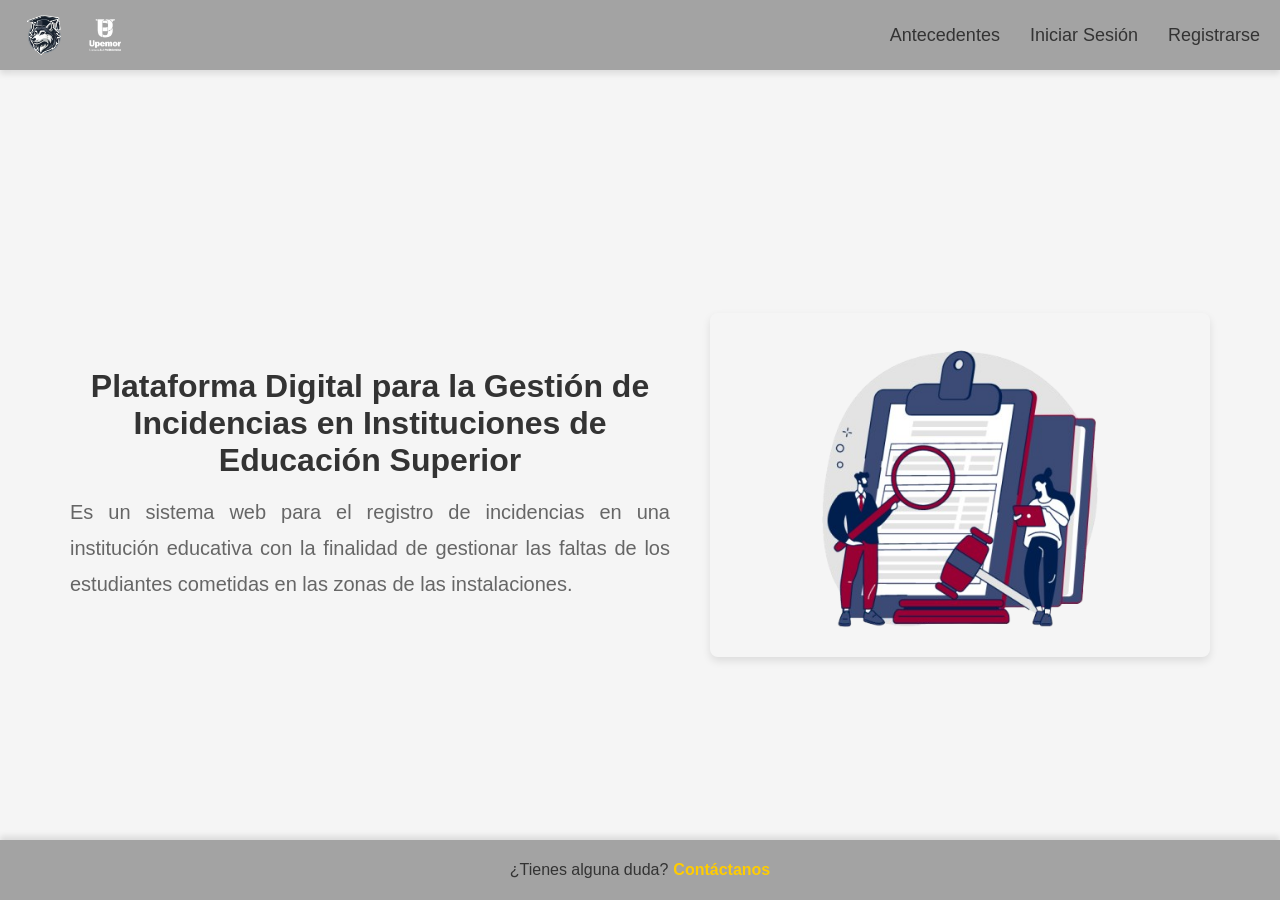
<file: Vista/html/index.html>
<!DOCTYPE html>
<html lang="en">
<head>
    <meta charset="UTF-8">
    <meta name="viewport" content="width=device-width, initial-scale=1.0">
    <title>Estancia II</title>
    <link rel="stylesheet" href="../css/indexCSS.css">
</head>
<body>
    <header>
        <div class="back">
            <div class="menu container">
                <div class="logo-container">
                    <img src="../img/logo.png" class="logo" alt="Logo">
                    <img src="../img/Upemor_B.png" class="menu-icon" alt="Menu Icon"> 
                </div>
                
            </div>
        </div>
        <div class="navegacion">
            <nav class="navbar">
                <ul>
                    <li><a href="../../Controlador/Controlador.php?accion=Redireccion&accion2=Antecedentes">Antecedentes</a></li>
                    <li><a href="../../Controlador/Controlador.php?accion=Redireccion&accion2=IniciarS">Iniciar Sesión</a></li>
                    <li><a href="../../Controlador/Controlador.php?accion=Redireccion&accion2=RegistroAlumnoIndex">Registrarse</a></li>
                </ul>
            </nav>
        </div>
    </header>

    <!-- Contenido principal -->
    <main class="main-content">
        <div class="text-section">
            <h1>Plataforma Digital para la Gestión de Incidencias en Instituciones de Educación Superior</h1>
            <p>Es un sistema web para el registro de incidencias en una institución educativa con la finalidad de gestionar las faltas de los estudiantes cometidas en las zonas de las instalaciones.</p>
        </div>
        <img src="../img/ImagenPrincipal.png" alt="Ilustración" class="illustration">
    </main>

    <!-- Pie de página -->
    <footer>
        ¿Tienes alguna duda? <a href="../../Controlador/Controlador.php?accion=Redireccion&accion2=Contactanos">Contáctanos</a>
    </footer>
</body>
</html>
</file>
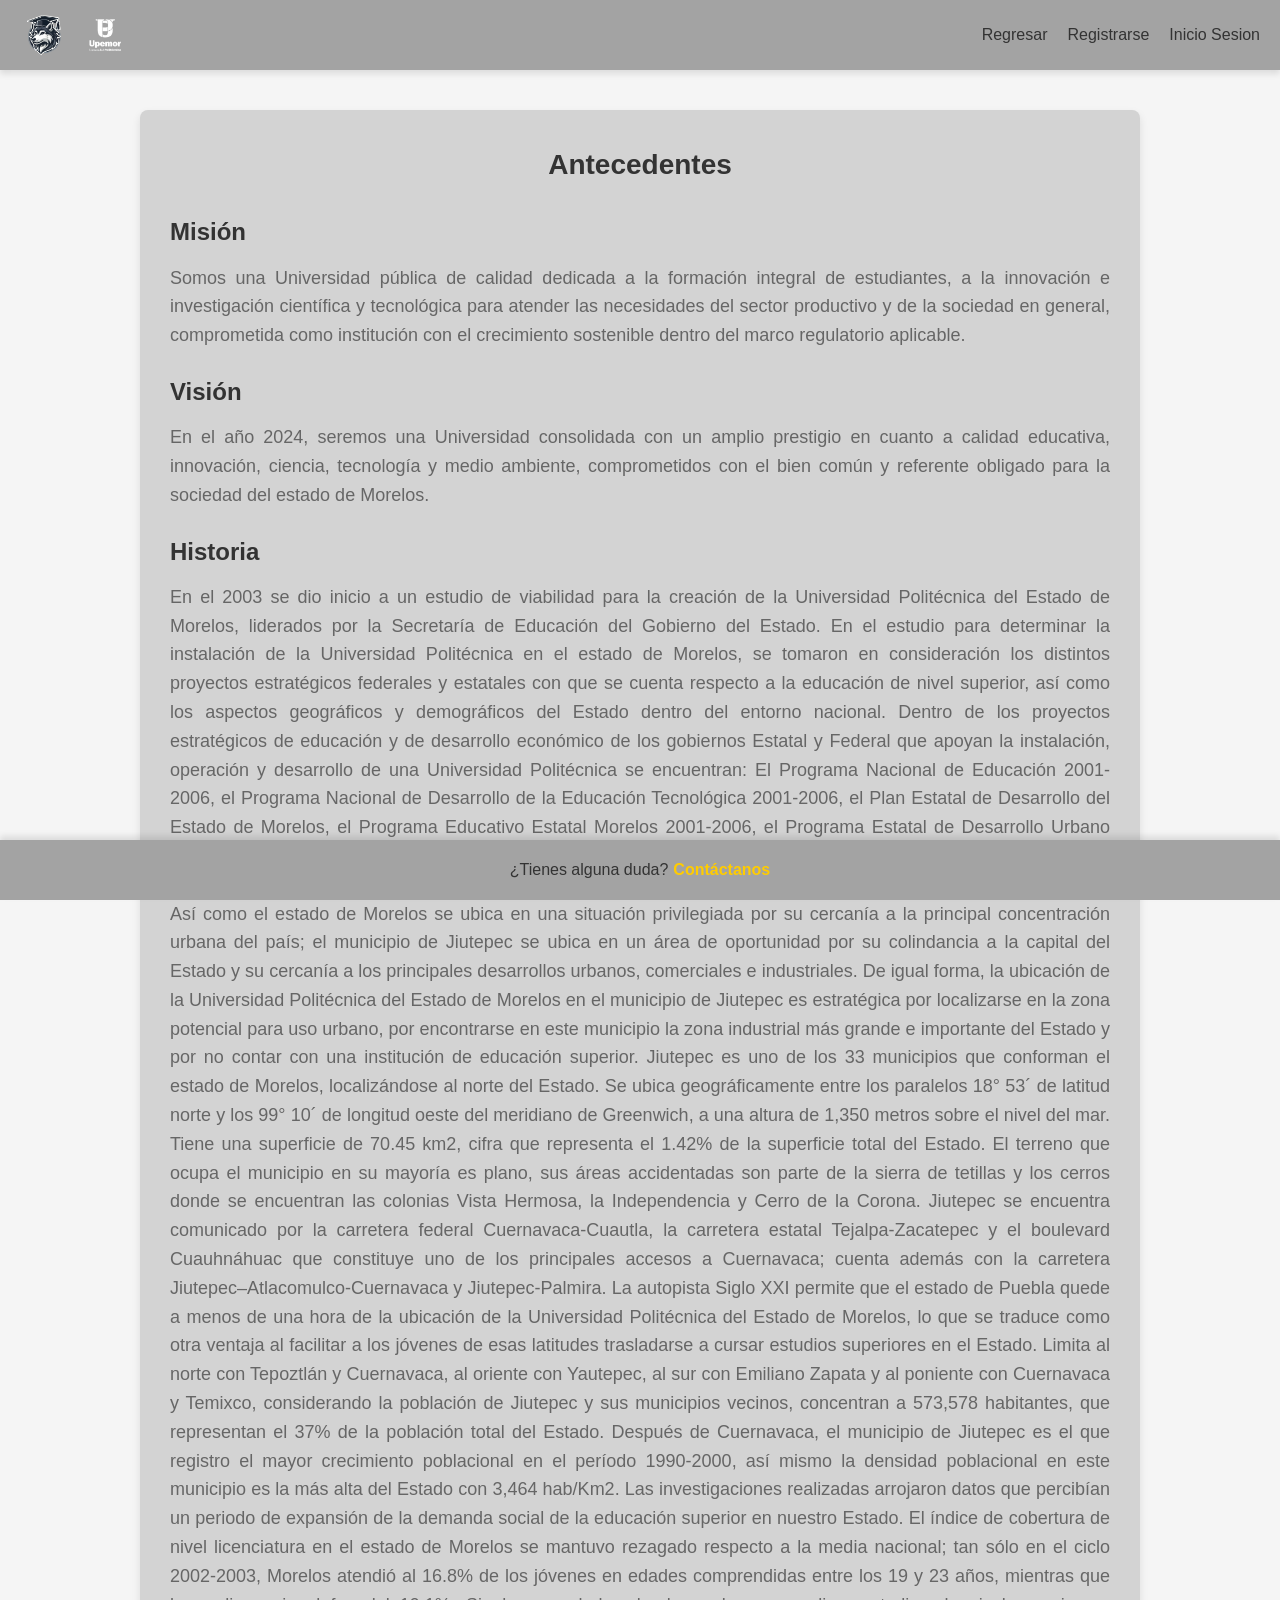
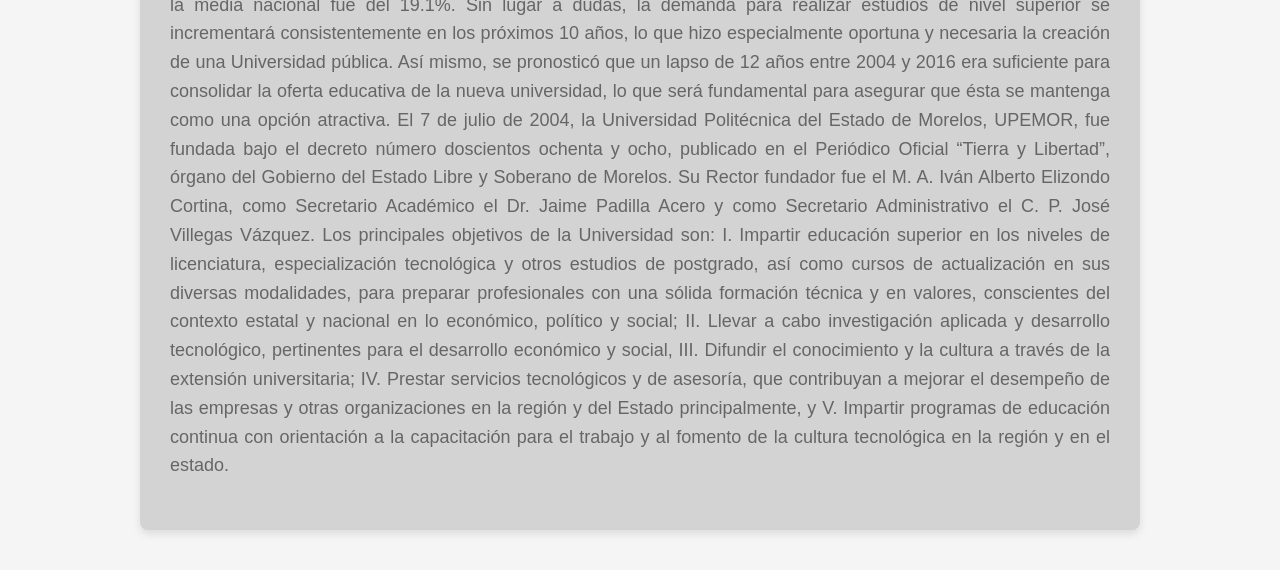
<file: Vista/html/Antecedentes.html>
<!DOCTYPE html>
<html lang="en">
<head>
    <meta charset="UTF-8">
    <meta name="viewport" content="width=device-width, initial-scale=1.0">
    <title>Estancia II</title>
    <link rel="stylesheet" href="../css/Antecedentes.css">
</head>
<body> 
    <header>
        <div class="back">
            <div class="menu container">
                <div class="logo-container">
                    <img src="../img/logo.png" class="logo" alt="Logo">
                    <img src="../img/Upemor_B.png" class="menu-icon" alt="Menu Icon">
                </div>
                
            </div>
        </div>
        <div class="navegacion">
            <nav class="navbar">
                <ul>
                    <li><a href="../../Controlador/Controlador.php?accion=Redireccion&accion2=RegresarIndex">Regresar</a></li>
                    <li><a href="../../Controlador/Controlador.php?accion=Redireccion&accion2=RegistroAlumnoIndex">Registrarse</a></li>
                        <li><a href="../../Controlador/Controlador.php?accion=Redireccion&accion2=IniciarS">Inicio Sesion</a></li>
                </ul>
            </nav>
        </div>
    </header>
    <div class="cuerpoIndex">
    <div class="recuadro">
        <h2>Antecedentes</h2>
        <h3>Misión</h3>
        <p>Somos una Universidad pública de calidad dedicada a la formación integral de estudiantes, a la innovación e investigación científica y tecnológica para atender las necesidades del sector productivo y de la sociedad en general, comprometida como institución con el crecimiento sostenible dentro del marco regulatorio aplicable.</p>
        <h3>Visión</h3>
        <p>En el año 2024, seremos una Universidad consolidada con un amplio prestigio en cuanto a calidad educativa, innovación, ciencia, tecnología y medio ambiente, comprometidos con el bien común y referente obligado para la sociedad del estado de Morelos.</p>
        <h3>Historia</h3>
        <p>En el 2003 se dio inicio a un estudio de viabilidad para la creación de la Universidad Politécnica del Estado de Morelos, liderados por la Secretaría de Educación del Gobierno del Estado. En el estudio para determinar la instalación de la Universidad Politécnica en el estado de Morelos, se tomaron en consideración los distintos proyectos estratégicos federales y estatales con que se cuenta respecto a la educación de nivel superior, así como los aspectos geográficos y demográficos del Estado dentro del entorno nacional.

            Dentro de los proyectos estratégicos de educación y de desarrollo económico de los gobiernos Estatal y Federal que apoyan la instalación, operación y desarrollo de una Universidad Politécnica se encuentran: El Programa Nacional de Educación 2001-2006, el Programa Nacional de Desarrollo de la Educación Tecnológica 2001-2006, el Plan Estatal de Desarrollo del Estado de Morelos, el Programa Educativo Estatal Morelos 2001-2006, el Programa Estatal de Desarrollo Urbano 2001-2006 y el Proyecto Gran Visión Morelos 2025.
            <br>
            <b>¿Por qué Jiutepec?</b><br>
            Así como el estado de Morelos se ubica en una situación privilegiada por su cercanía a la principal concentración urbana del país; el municipio de Jiutepec se ubica en un área de oportunidad por su colindancia a la capital del Estado y su cercanía a los principales desarrollos urbanos, comerciales e industriales. De igual forma, la ubicación de la Universidad Politécnica del Estado de Morelos en el municipio de Jiutepec es estratégica por localizarse en la zona potencial para uso urbano, por encontrarse en este municipio la zona industrial más grande e importante del Estado y por no contar con una institución de educación superior.
            
            Jiutepec es uno de los 33 municipios que conforman el estado de Morelos, localizándose al norte del Estado. Se ubica geográficamente entre los paralelos 18° 53´ de latitud norte y los 99° 10´ de longitud oeste del meridiano de Greenwich, a una altura de 1,350 metros sobre el nivel del mar. Tiene una superficie de 70.45 km2, cifra que representa el 1.42% de la superficie total del Estado. El terreno que ocupa el municipio en su mayoría es plano, sus áreas accidentadas son parte de la sierra de tetillas y los cerros donde se encuentran las colonias Vista Hermosa, la Independencia y Cerro de la Corona.
            
            Jiutepec se encuentra comunicado por la carretera federal Cuernavaca-Cuautla, la carretera estatal Tejalpa-Zacatepec y el boulevard Cuauhnáhuac que constituye uno de los principales accesos a Cuernavaca; cuenta además con la carretera Jiutepec–Atlacomulco-Cuernavaca y Jiutepec-Palmira. La autopista Siglo XXI permite que el estado de Puebla quede a menos de una hora de la ubicación de la Universidad Politécnica del Estado de Morelos, lo que se traduce como otra ventaja al facilitar a los jóvenes de esas latitudes trasladarse a cursar estudios superiores en el Estado.
            
            Limita al norte con Tepoztlán y Cuernavaca, al oriente con Yautepec, al sur con Emiliano Zapata y al poniente con Cuernavaca y Temixco, considerando la población de Jiutepec y sus municipios vecinos, concentran a 573,578 habitantes, que representan el 37% de la población total del Estado.
            
            Después de Cuernavaca, el municipio de Jiutepec es el que registro el mayor crecimiento poblacional en el período 1990-2000, así mismo la densidad poblacional en este municipio es la más alta del Estado con 3,464 hab/Km2.
            
            Las investigaciones realizadas arrojaron datos que percibían un periodo de expansión de la demanda social de la educación superior en nuestro Estado. El índice de cobertura de nivel licenciatura en el estado de Morelos se mantuvo rezagado respecto a la media nacional; tan sólo en el ciclo 2002-2003, Morelos atendió al 16.8% de los jóvenes en edades comprendidas entre los 19 y 23 años, mientras que la media nacional fue del 19.1%. Sin lugar a dudas, la demanda para realizar estudios de nivel superior se incrementará consistentemente en los próximos 10 años, lo que hizo especialmente oportuna y necesaria la creación de una Universidad pública. Así mismo, se pronosticó que un lapso de 12 años entre 2004 y 2016 era suficiente para consolidar la oferta educativa de la nueva universidad, lo que será fundamental para asegurar que ésta se mantenga como una opción atractiva. El 7 de julio de 2004, la Universidad Politécnica del Estado de Morelos, UPEMOR, fue fundada bajo el decreto número doscientos ochenta y ocho, publicado en el Periódico Oficial “Tierra y Libertad”, órgano del Gobierno del Estado Libre y Soberano de Morelos. Su Rector fundador fue el M. A. Iván Alberto Elizondo Cortina, como Secretario Académico el Dr. Jaime Padilla Acero y como Secretario Administrativo el C. P. José Villegas Vázquez.
            
            Los principales objetivos de la Universidad son:
            I. Impartir educación superior en los niveles de licenciatura, especialización tecnológica y otros estudios de postgrado, así como cursos de actualización en sus diversas modalidades, para preparar profesionales con una sólida formación técnica y en valores, conscientes del contexto estatal y nacional en lo económico, político y social;
            II. Llevar a cabo investigación aplicada y desarrollo tecnológico, pertinentes para el desarrollo económico y social,
            III. Difundir el conocimiento y la cultura a través de la extensión universitaria;
            IV. Prestar servicios tecnológicos y de asesoría, que contribuyan a mejorar el desempeño de las empresas y otras organizaciones en la región y del Estado principalmente, y
            V. Impartir programas de educación continua con orientación a la capacitación para el trabajo y al fomento de la cultura tecnológica en la región y en el estado.</p>
    </div>
    </div>
    <footer>
        ¿Tienes alguna duda? <a href="../../Controlador/Controlador.php?accion=Redireccion&accion2=Contactanos">Contáctanos</a>
    </footer>
</body>
</html>
</file>
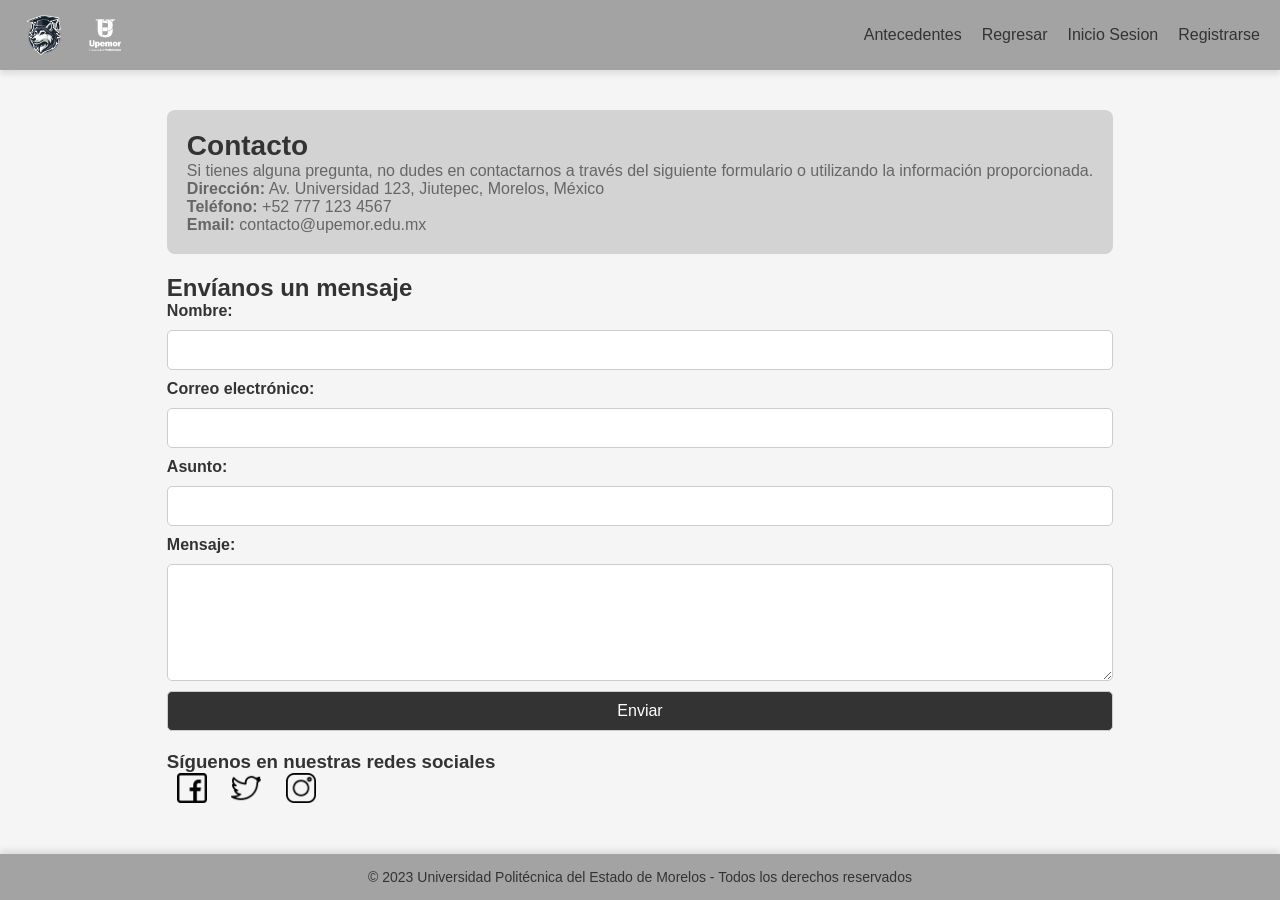
<file: Vista/html/Contacto.html>
<!DOCTYPE html>
<html lang="en">
<head>
    <meta charset="UTF-8">
    <meta name="viewport" content="width=device-width, initial-scale=1.0">
    <title>Estancia II</title>
    <link rel="stylesheet" href="../css/contacto.css">
</head>
<body>
    <header>
        <div class="back">
            <div class="menu container">
                <div class="logo-container">
                    <img src="../img/logo.png" class="logo" alt="Logo">
                    <img src="../img/Upemor_B.png" class="menu-icon" alt="Menu Icon">
                </div>
            </div>
        </div>
        <div class="navegacion">
            <nav class="navbar">
                <ul>
                    <li><a href="../../Controlador/Controlador.php?accion=Redireccion&accion2=Antecedentes">Antecedentes</a></li>
                    <li><a href="../../Controlador/Controlador.php?accion=Redireccion&accion2=RegresarIndex">Regresar</a></li>
                    <li><a href="../../Controlador/Controlador.php?accion=Redireccion&accion2=IniciarS">Inicio Sesion</a></li>
                    <li><a href="../../Controlador/Controlador.php?accion=Redireccion&accion2=RegistroAlumnoIndex">Registrarse</a></li>
                </ul>
            </nav>
        </div>
    </header>
    
    <!-- Sección de Contacto -->
    <main>
        <section class="contact-info">
            <h2>Contacto</h2>
            <p>Si tienes alguna pregunta, no dudes en contactarnos a través del siguiente formulario o utilizando la información proporcionada.</p>
            <div class="info-details">
                <p><strong>Dirección:</strong> Av. Universidad 123, Jiutepec, Morelos, México</p>
                <p><strong>Teléfono:</strong> +52 777 123 4567</p>
                <p><strong>Email:</strong> contacto@upemor.edu.mx</p>
            </div>
        </section>

        <!-- Formulario de Contacto -->
        <section class="contact-form">
            <h3>Envíanos un mensaje</h3>
            <form action="../../Controlador/Controlador.php" method="post">
                <input type="hidden" name="accion" value="EnviarMensaje">
                <label for="name">Nombre:</label>
                <input type="text" id="name" name="name" required>

                <label for="email">Correo electrónico:</label>
                <input type="email" id="email" name="email" required>

                <label for="subject">Asunto:</label>
                <input type="text" id="subject" name="subject" required>

                <label for="message">Mensaje:</label>
                <textarea id="message" name="message" rows="5" required></textarea>

                <button type="submit">Enviar</button>
            </form>
        </section>  
        <!-- Redes Sociales -->
        <section class="social-media">
            <h3>Síguenos en nuestras redes sociales</h3>
            <div class="icons">
                <a href="#" target="_blank"><img src="../img/facebook-icon.png" alt="Facebook"></a>
                <a href="#" target="_blank"><img src="../img/twitter-icon.png" alt="Twitter"></a>
                <a href="#" target="_blank"><img src="../img/instagram-icon.png" alt="Instagram"></a>
            </div>
        </section>
    </main>

    <footer>
        <p>© 2023 Universidad Politécnica del Estado de Morelos - Todos los derechos reservados</p>
    </footer>
</body>
</html>
</file>
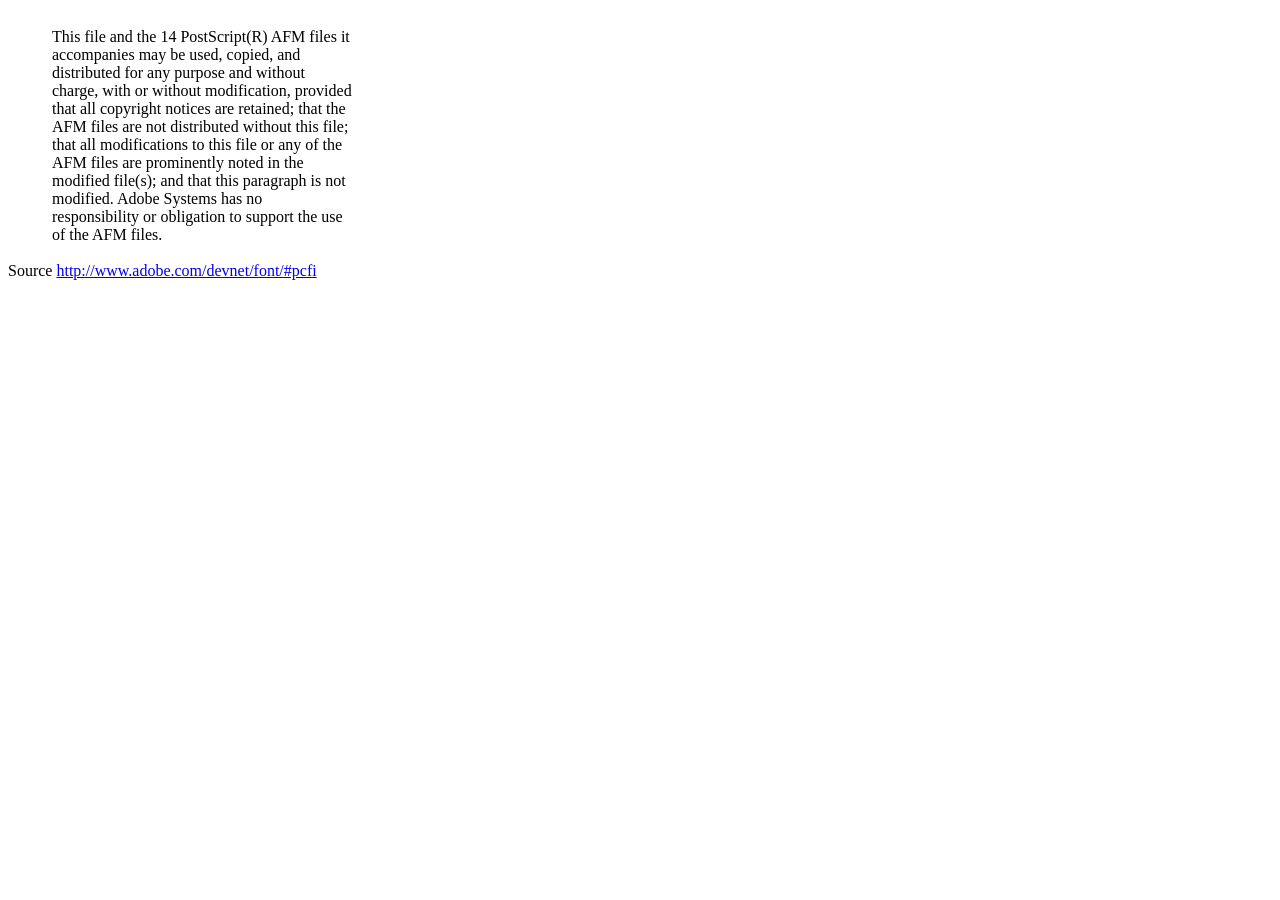
<file: Config/dompdf/vendor/dompdf/dompdf/lib/fonts/mustRead.html>
<html>
	<head>
		<meta http-equiv="content-type" content="text/html;charset=iso-8859-1">
		<meta name="generator" content="Adobe GoLive 4">
		<title>Core 14 AFM Files - ReadMe</title>
	</head>
	<body bgcolor="white">
		<font color="white">or</font>
		<table border="0" cellpadding="0" cellspacing="2">
			<tr>
				<td width="40"></td>
				<td width="300">This file and the 14 PostScript(R) AFM files it accompanies may be used, copied, and distributed for any purpose and without charge, with or without modification, provided that all copyright notices are retained; that the AFM files are not distributed without this file; that all modifications to this file or any of the AFM files are prominently noted in the modified file(s); and that this paragraph is not modified. Adobe Systems has no responsibility or obligation to support the use of the AFM files. <font color="white">Col</font></td>
			</tr>
		</table>
		<p>Source <a href="http://www.adobe.com/devnet/font/#pcfi">http://www.adobe.com/devnet/font/#pcfi</a></p>
</body>
</html>
</file>
<file: Vista/css/indexCSS.css>
/* Reset básico */
* {
    margin: 0;
    padding: 0;
    box-sizing: border-box;
}

/* Fondo principal */
body {
    background-color: #f5f5f5;
    font-family: Arial, sans-serif;
    color: #333;
    min-height: 100vh;
    display: flex;
    flex-direction: column;
}

/* Barra superior */
header {
    width: 100%;
    height: 70px;
    background-color: #a3a3a3; /* Gris claro para el header */
    display: flex;
    align-items: center;
    justify-content: space-between;
    padding: 0 20px;
    box-shadow: 0 4px 6px rgba(0, 0, 0, 0.1);
}

/* Logo y menú en el header */
header .menu {
    display: flex;
    align-items: center;
    width: 100%;
}

header .logo-container {
    display: flex;
    align-items: center;
}

header .logo {
    width: 50px;
    margin-right: 10px;
}

header .menu-icon {
    width: 50px;
    height: auto;
}

/* Navegación alineada a la derecha */
header .navegacion {
    display: flex;
    align-items: center;
}

header .navbar ul {
    list-style: none;
    display: flex;
    gap: 30px;
}

header .navbar ul li a {
    text-decoration: none;
    color: #333333; /* Gris oscuro para los enlaces */
    font-size: 18px; /* Letra ligeramente más grande */
    transition: color 0.3s ease;
}

header .navbar ul li a:hover {
    color: #5c5c5c; /* Gris más oscuro al pasar el mouse */
}

/* Contenido principal centrado */
.main-content {
    display: flex;
    align-items: center; /* Centra el contenido verticalmente */
    justify-content: center; /* Centra el contenido horizontalmente */
    padding: 50px 20px;
    max-width: 1200px;
    margin: 0 auto;
    gap: 40px; /* Más espacio entre el texto y la imagen */
    flex-grow: 1; /* Hace que el main ocupe el espacio disponible */
}

/* Contenedor de texto */
.text-section {
    max-width: 600px;
}

.text-section h1 {
    font-size: 32px; /* Tamaño de letra más grande */
    color: #333333; /* Gris oscuro */
    margin-bottom: 15px;
    text-align: center;
}

.text-section p {
    font-size: 20px; /* Tamaño de letra más grande para el párrafo */
    color: #666666; /* Gris medio para el texto */
    line-height: 1.8;
    text-align: justify; /* Justificado */
}

/* Imagen */
.illustration {
    width: 50%;
    max-width: 500px;
    border-radius: 8px;
    box-shadow: 0 4px 8px rgba(0, 0, 0, 0.1);
}

/* Estilo del formulario */
.formularioA {
    display: flex;
    flex-direction: column;
    align-items: center;
    justify-content: center;
    min-height: calc(100vh - 120px);
    padding: 20px;
    gap: 20px;
}

.formularioA form {
    width: 100%;
    max-width: 500px;
    display: flex;
    flex-direction: column;
    gap: 15px;
    padding: 30px;
    background-color: #d3d3d3; /* Gris claro para el fondo del formulario */
    border-radius: 10px;
    box-shadow: 0 4px 8px rgba(0, 0, 0, 0.1);
}

.formularioA label {
    font-size: 1.2em;
    color: #333333; /* Gris oscuro para los textos */
    margin-bottom: 5px;
}

.formularioA input[type="text"],
.formularioA input[type="password"],
.formularioA input[type="date"],
.formularioA select {
    width: 100%;
    padding: 12px;
    font-size: 1.1em;
    border: 1px solid #b5b5b5; /* Gris medio para el borde */
    border-radius: 5px;
    background-color: #ffffff;
    box-shadow: 0px 4px 8px rgba(0, 0, 0, 0.1);
}

/* Estilo del botón de envío */
.formularioA input[type="submit"] {
    padding: 15px;
    font-size: 1.2em;
    background-color: #b7b7b7; /* Gris claro para el botón */
    color: black;
    border: none;
    border-radius: 5px;
    cursor: pointer;
    transition: background-color 0.3s ease;
}

.formularioA input[type="submit"]:hover {
    background-color: #c1c1c1; /* Gris un poco más claro al hacer hover */
}

/* Pie de página */
footer {
    width: 100%;
    height: 60px;
    background-color: #a3a3a3; /* Gris claro */
    display: flex;
    align-items: center;
    justify-content: center;
    color: #333333; /* Gris oscuro para el texto del footer */
    font-size: 16px; /* Tamaño de letra ligeramente más grande */
    box-shadow: 0 -4px 6px rgba(0, 0, 0, 0.1);
    position: fixed;
    bottom: 0;
}

footer a {
    text-decoration: none;
    color: #ffcc00; /* Color dorado para el enlace */
    margin-left: 5px;
    font-weight: bold;
    transition: color 0.3s ease;
}

footer a:hover {
    color: #ffdd44;
}

/* Media queries para adaptabilidad */
@media (max-width: 1024px) {
    .main-content {
        padding: 15px;
        flex-direction: column;
        gap: 20px; /* Menos espacio entre texto e imagen en pantallas medianas */
    }

    .text-section h1 {
        font-size: 28px;
    }

    .text-section p {
        font-size: 18px;
    }

    .illustration {
        width: 100%;
    }
}

@media (max-width: 768px) {
    header .navbar ul {
        flex-direction: column;
        align-items: flex-end;
    }

    header .navbar ul li {
        margin-left: 0;
        margin-bottom: 5px;
    }

    .text-section h1 {
        font-size: 24px;
    }

    .text-section p {
        font-size: 16px;
    }

    .illustration {
        width: 100%;
        max-width: none;
    }
}
</file>
<file: Vista/css/Antecedentes.css>
/* Reset básico */
* {
    margin: 0;
    padding: 0;
    box-sizing: border-box;
}

/* Fondo principal */
body {
    background-color: #f5f5f5;
    font-family: Arial, sans-serif;
    color: #333;
    min-height: 100vh;
    display: flex;
    flex-direction: column;
}

/* Barra superior */
header {
    width: 100%;
    background-color: #a3a3a3; /* Gris claro */
    display: flex;
    align-items: center;
    justify-content: space-between;
    padding: 10px 20px;
    box-shadow: 0 4px 6px rgba(0, 0, 0, 0.1);
}

/* Contenedor del logo y menú de íconos */
header .menu {
    display: flex;
    align-items: center;
}

header .logo-container {
    display: flex;
    align-items: center;
    gap: 10px;
}

header .logo {
    width: 50px;
    height: auto;
}

header .menu-icon {
    width: 50px;
    height: auto;
    cursor: pointer;
}

/* Navegación alineada a la derecha */
header .navegacion {
    display: flex;
    align-items: center;
}

header .navbar ul {
    list-style: none;
    display: flex;
    gap: 20px;
}

header .navbar ul li a {
    text-decoration: none;
    color: #333333; /* Gris oscuro */
    font-size: 16px;
    transition: color 0.3s ease;
}

header .navbar ul li a:hover {
    color: #5c5c5c; /* Gris más oscuro al pasar el mouse */
}

/* Contenedor principal del contenido */
.cuerpoIndex {
    display: flex;
    justify-content: center;
    padding: 40px 20px;
    flex-grow: 1; /* Hace que el contenido ocupe el espacio disponible */
}

.recuadro {
    max-width: 1000px; /* Ancho máximo ajustado */
    background-color: #d3d3d3; /* Gris claro */
    padding: 30px;
    border-radius: 8px;
    box-shadow: 0 4px 8px rgba(0, 0, 0, 0.1);
    line-height: 1.8;
}

/* Títulos */
.recuadro h2 {
    font-size: 28px;
    color: #333333; /* Gris oscuro */
    margin-bottom: 20px;
    text-align: center;
}

.recuadro h3 {
    font-size: 24px;
    color: #333333; /* Gris oscuro */
    margin-top: 20px;
    margin-bottom: 10px;
}

/* Texto del contenido */
.recuadro p {
    font-size: 18px;
    color: #666666; /* Gris medio */
    text-align: justify;
    line-height: 1.6;
    margin-bottom: 20px;
}

/* Estilos para texto en negrita */
.recuadro b {
    font-weight: bold;
    color: #333333;
}

/* Pie de página */
footer {
    width: 100%;
    height: 60px;
    background-color: #a3a3a3; /* Gris claro */
    display: flex;
    align-items: center;
    justify-content: center;
    color: #333333; /* Gris oscuro */
    font-size: 16px;
    box-shadow: 0 -4px 6px rgba(0, 0, 0, 0.1);
    position: fixed;
    bottom: 0;
    text-align: center;
    padding: 0 20px;
}

footer a {
    text-decoration: none;
    color: #ffcc00; /* Color dorado para el enlace */
    margin-left: 5px;
    font-weight: bold;
    transition: color 0.3s ease;
}

footer a:hover {
    color: #ffdd44;
}

/* Media queries para adaptar el diseño a diferentes tamaños de pantalla */
@media (max-width: 1024px) {
    .recuadro {
        padding: 20px;
        max-width: 90%;
    }
    .recuadro h2 {
        font-size: 24px;
    }
    .recuadro h3 {
        font-size: 20px;
    }
    .recuadro p {
        font-size: 16px;
    }
}

@media (max-width: 768px) {
    header .navbar ul {
        flex-direction: column;
        align-items: flex-end;
    }
    header .navbar ul li {
        margin-bottom: 10px;
    }
    .recuadro {
        padding: 15px;
    }
    .recuadro h2 {
        font-size: 22px;
    }
    .recuadro h3 {
        font-size: 18px;
    }
    .recuadro p {
        font-size: 14px;
    }
}
</file>
<file: Vista/css/contacto.css>
/* Reset básico */
* {
    margin: 0;
    padding: 0;
    box-sizing: border-box;
}

body {
    font-family: Arial, sans-serif;
    color: #333;
    background-color: #f5f5f5;
    display: flex;
    flex-direction: column;
    min-height: 100vh; /* Asegura que el body ocupe toda la altura de la pantalla */
}

/* Header consistente con los anteriores */
header {
    width: 100%;
    height: 70px;
    background-color: #a3a3a3;
    display: flex;
    align-items: center;
    justify-content: space-between;
    padding: 0 20px;
    box-shadow: 0 4px 6px rgba(0, 0, 0, 0.1);
}

/* Contenedor del logo y menú de íconos */
header .menu {
    display: flex;
    align-items: center;
}

header .logo-container {
    display: flex;
    align-items: center;
    gap: 10px;
}

header .logo {
    width: 50px;
    height: auto;
}

header .menu-icon {
    width: 50px;
    height: auto;
    cursor: pointer;
}

/* Navegación alineada a la derecha */
header .navegacion {
    display: flex;
    align-items: center;
}

header .navbar ul {
    list-style: none;
    display: flex;
    gap: 20px;
}

header .navbar ul li a {
    text-decoration: none;
    color: #333;
    font-size: 16px;
    transition: color 0.3s ease;
}

header .navbar ul li a:hover {
    color: #5c5c5c;
}

/* Sección de Contacto */
main {
    flex: 1; /* Ocupa el espacio disponible entre el header y el footer */
    max-width: 1000px;
    margin: 20px auto;
    padding: 20px;
}

/* Información de contacto */
.contact-info {
    background-color: #d3d3d3;
    padding: 20px;
    border-radius: 8px;
    margin-bottom: 20px;
}

.contact-info h2 {
    font-size: 28px;
    color: #333;
}

.contact-info p, .info-details p {
    font-size: 16px;
    color: #666;
}

/* Formulario de contacto */
.contact-form {
    margin-bottom: 20px;
}

.contact-form h3 {
    font-size: 24px;
    color: #333;
}

.contact-form form {
    display: flex;
    flex-direction: column;
    gap: 10px;
}

.contact-form label {
    font-weight: bold;
}

.contact-form input, .contact-form textarea, .contact-form button {
    padding: 10px;
    border: 1px solid #ccc;
    border-radius: 5px;
    font-size: 16px;
}

.contact-form button {
    background-color: #333;
    color: #fff;
    cursor: pointer;
    transition: background-color 0.3s ease;
}

.contact-form button:hover {
    background-color: #555;
}

/* Redes sociales */
.social-media .icons a img {
    width: 30px;
    margin: 0 10px;
}

/* Footer que siempre toca el final de la pantalla */
footer {
    width: 100%;
    background-color: #a3a3a3;
    color: #333;
    text-align: center;
    padding: 15px 0;
    font-size: 14px;
    box-shadow: 0 -4px 6px rgba(0, 0, 0, 0.1);
}
</file>
